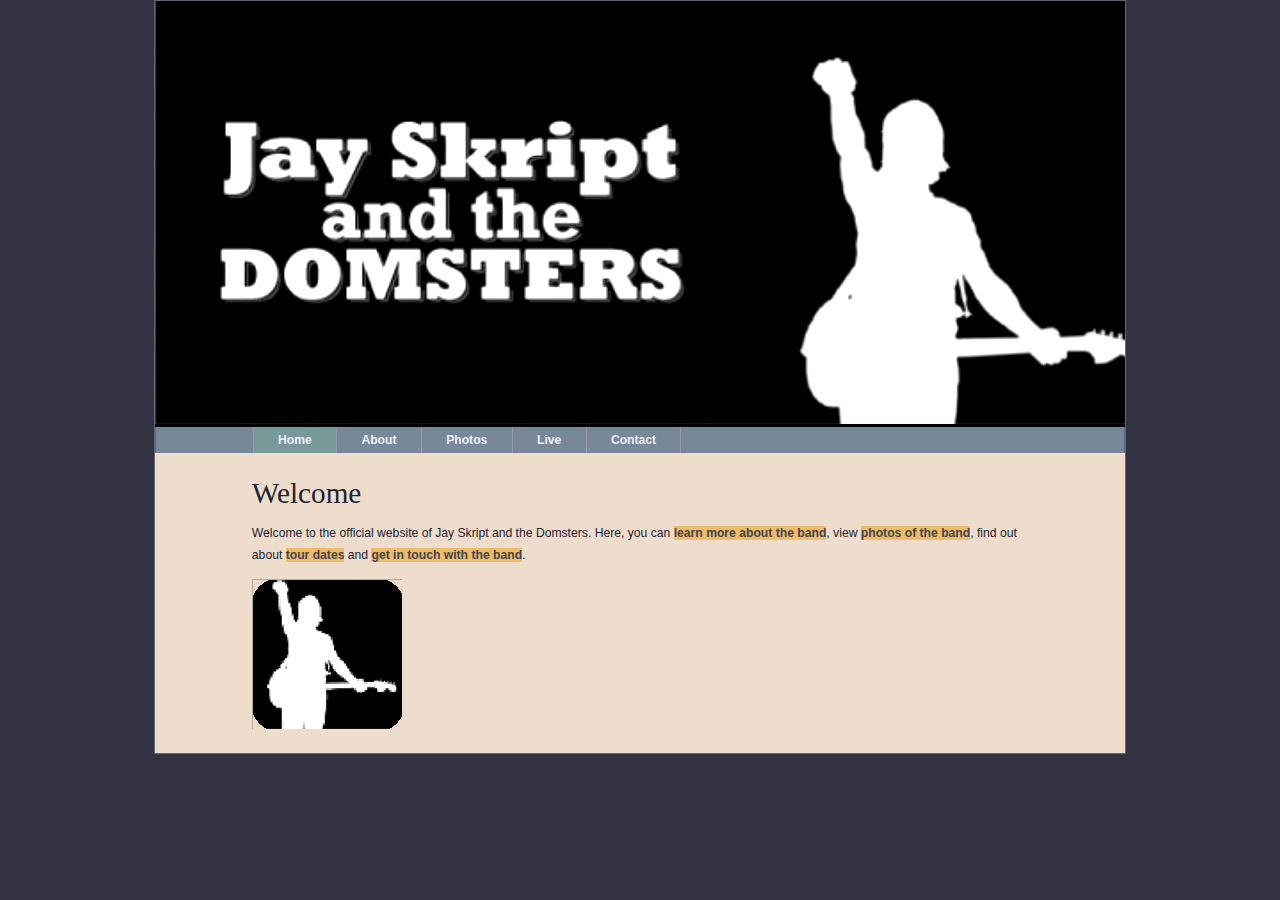
<file: 12章/index.html>
<!DOCTYPE html>
<html>
<head>
    <meta charset="utf-8" />
    <title>Jay Skript and the Domsters</title>
    <script type="text/javascript" src="scripts/modernizr-1.7.js"></script>
    <link rel="stylesheet" type="text/css" href="styles/basic.css">
</head>
<body>
    <header>
        <img src="images/logo.png" alt="Jay Skript and the Domsters" />
        <nav>
            <ul>
                <li><a href="index.html">Home</a></li>
                <li><a href="about.html">About</a></li>
                <li><a href="photos.html">Photos</a></li>
                <li><a href="live.html">Live</a></li>
                <li><a href="contact.html">Contact</a></li>
            </ul>
        </nav>
    </header>
    <article>
        <h1>Welcome</h1>
        <p id="intro"> 
Welcome to the official website of Jay Skript and the Domsters. 
Here, you can <a href="about.html" title="About">learn more about the band</a>, 
view <a href="photos.html" title="Photos">photos of the band</a>, 
find out about <a href="live.html" title="Tour Date">tour dates</a> 
and <a href="contact.html" title="Contact">get in touch with the band</a>. 
</p> 
    </article>
    <script type="text/javascript" src="scripts/global.js"></script>
</body>
</html>
</file>
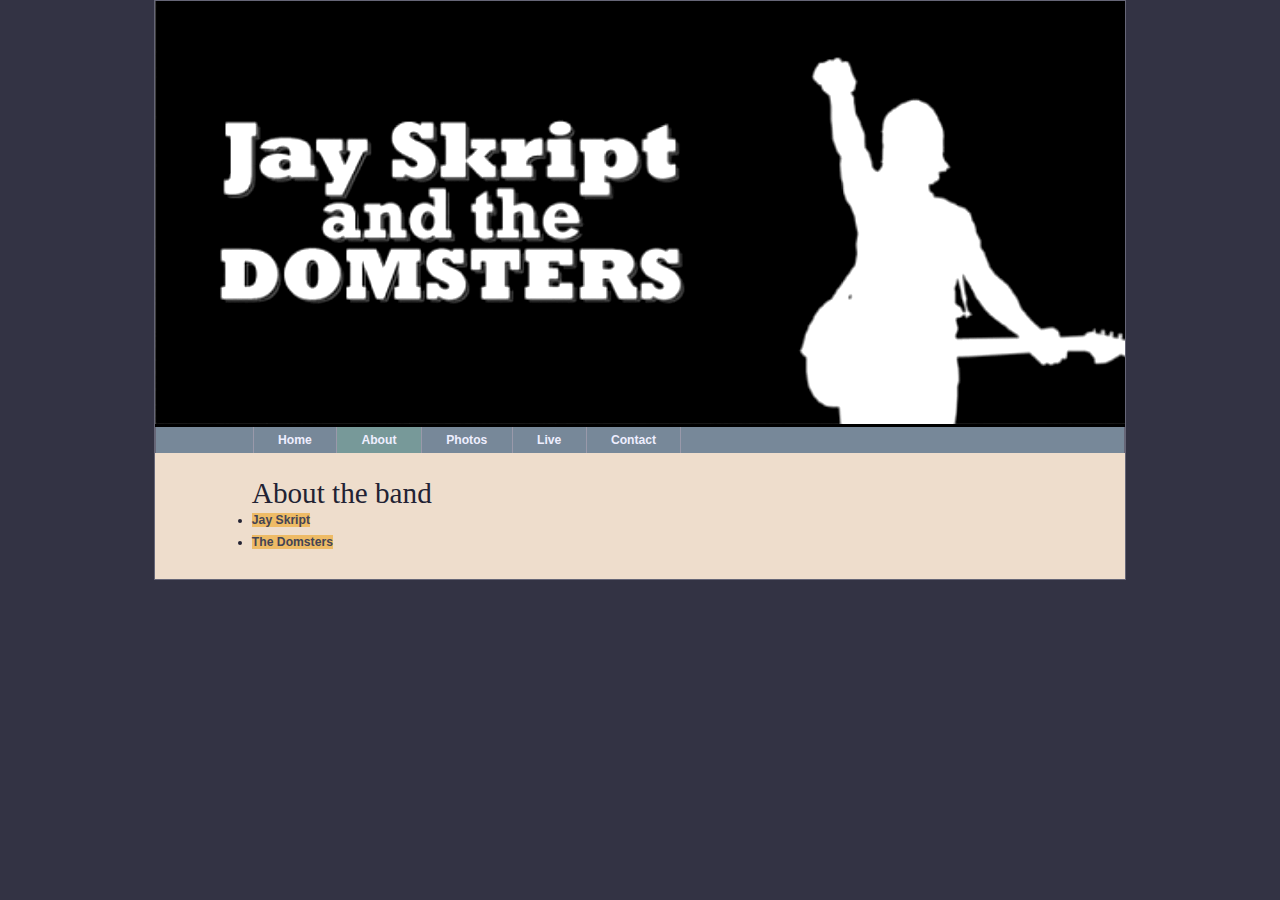
<file: 12章/about.html>
<!DOCTYPE html>
<html>
<head>
    <meta charset="utf-8" />
    <title>Jay Skript and the Domsters</title>
    <script type="text/javascript" src="scripts/modernizr-1.7.js"></script>
    <link rel="stylesheet" type="text/css" href="styles/basic.css">
</head>
<body>
    <header>
        <img src="images/logo.png" alt="Jay Skript and the Domsters" />
        <nav>
            <ul>
                <li><a href="index.html">Home</a></li>
                <li><a href="about.html">About</a></li>
                <li><a href="photos.html">Photos</a></li>
                <li><a href="live.html">Live</a></li>
                <li><a href="contact.html">Contact</a></li>
            </ul>
        </nav>
    </header>
    <article>
        <h1>About the band</h1> 
        <nav> 
          <ul> 
            <li><a href="#jay">Jay Skript</a></li> 
            <li><a href="#domsters">The Domsters</a></li> 
          </ul> 
        </nav> 
        <section id="jay"> 
          <h2>Jay Skript</h2> 
            <p>Jay Skript is going to rock your world!</p> 
            <p>Together with his compatriots the Domsters, 
          Jay is set for world domination. Just you wait and see.</p> 
            <p>Jay Skript has been on the scene since the mid 1990s. 
          His talent hasn't always been recognized or fully appreciated. 
          In the early days, he was often unfavorably compared to bigger, 
          similarly named artists. That's all in the past now.</p> 
        </section> 
        <section id="domsters"> 
          <h2>The Domsters</h2> 
            <p>The Domsters have been around, in one form or another, 
          for almost as long. It's only in the past few years that the Domsters 
          have settled down to their current, stable lineup. 
          Now they're a rock-solid bunch: methodical and dependable.</p> 
        </section> 
    </article>
    <script type="text/javascript" src="scripts/global.js"></script>
</body>
</html>
</file>
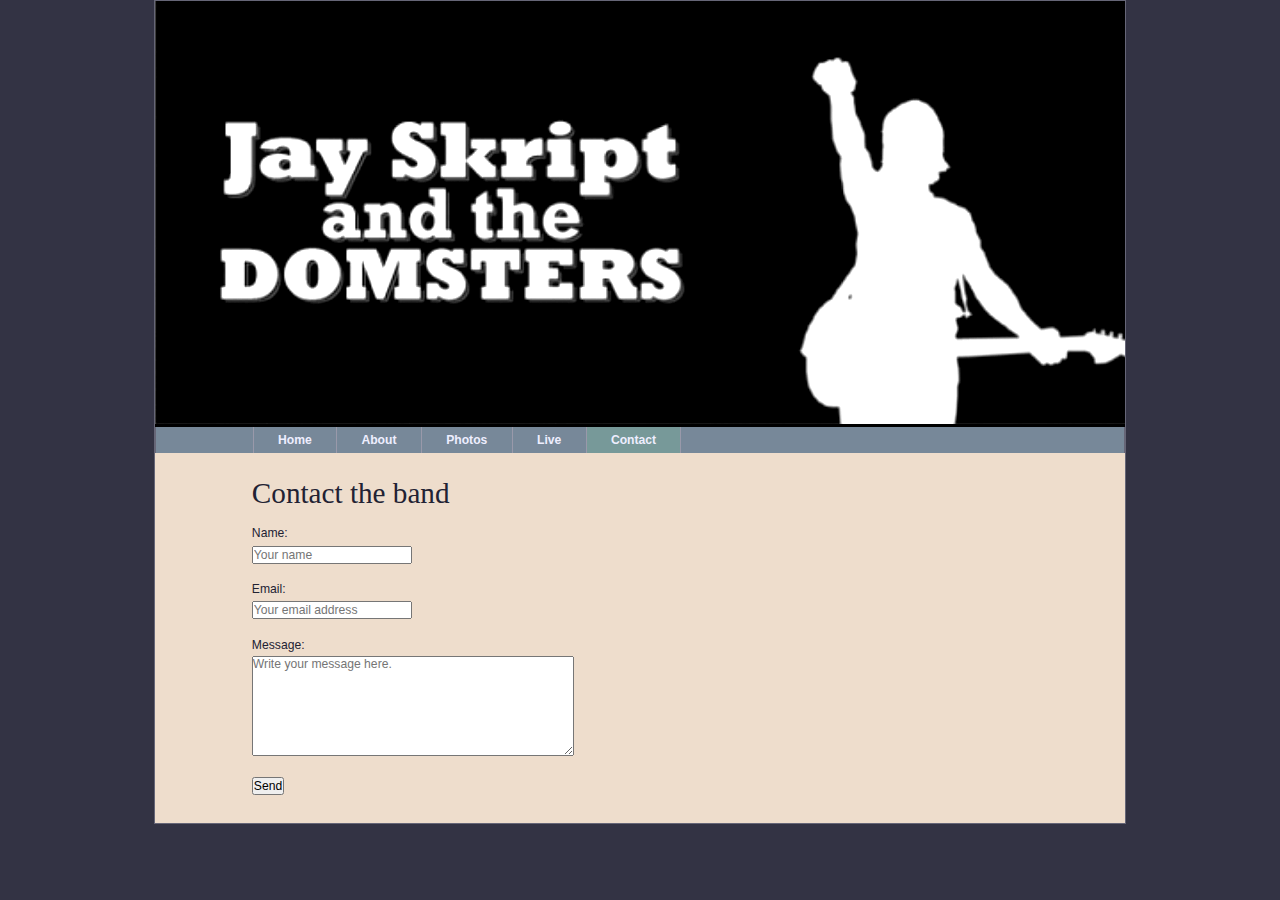
<file: 12章/contact.html>
<!DOCTYPE html>
<html>
<head>
    <meta charset="utf-8" />
    <title>Jay Skript and the Domsters</title>
    <script type="text/javascript" src="scripts/modernizr-1.7.js"></script>
    <link rel="stylesheet" type="text/css" href="styles/basic.css">
</head>
<body>
    <header>
        <img src="images/logo.png" alt="Jay Skript and the Domsters" />
        <nav>
            <ul>
                <li><a href="index.html">Home</a></li>
                <li><a href="about.html">About</a></li>
                <li><a href="photos.html">Photos</a></li>
                <li><a href="live.html">Live</a></li>
                <li><a href="contact.html">Contact</a></li>
            </ul>
        </nav>
    </header>
    <article>
      <h1>Contact the band</h1> 
      <form method="post" action="submit.html"> 
      <fieldset> 
          <p> 
           <label for="name" >Name:</label> 
           <input type="text" id="name" name="name" placeholder="Your name" required="required" /> 
          </p> 
          <p> 
           <label for="email" >Email:</label> 
           <input type="email" id="email" name="email" placeholder="Your email address" required="required" /> 
          </p> 
          <p> 
           <label for="message">Message:</label> 
           <textarea cols="45" rows="7" id="message" name="message" required="required" placeholder="Write your message here."></textarea> 
          </p> 
          <input type="submit" value="Send" /> 
         </fieldset> 
      </form> 
    </article>
    <script type="text/javascript" src="scripts/global.js"></script>
</body>
</html>
</file>
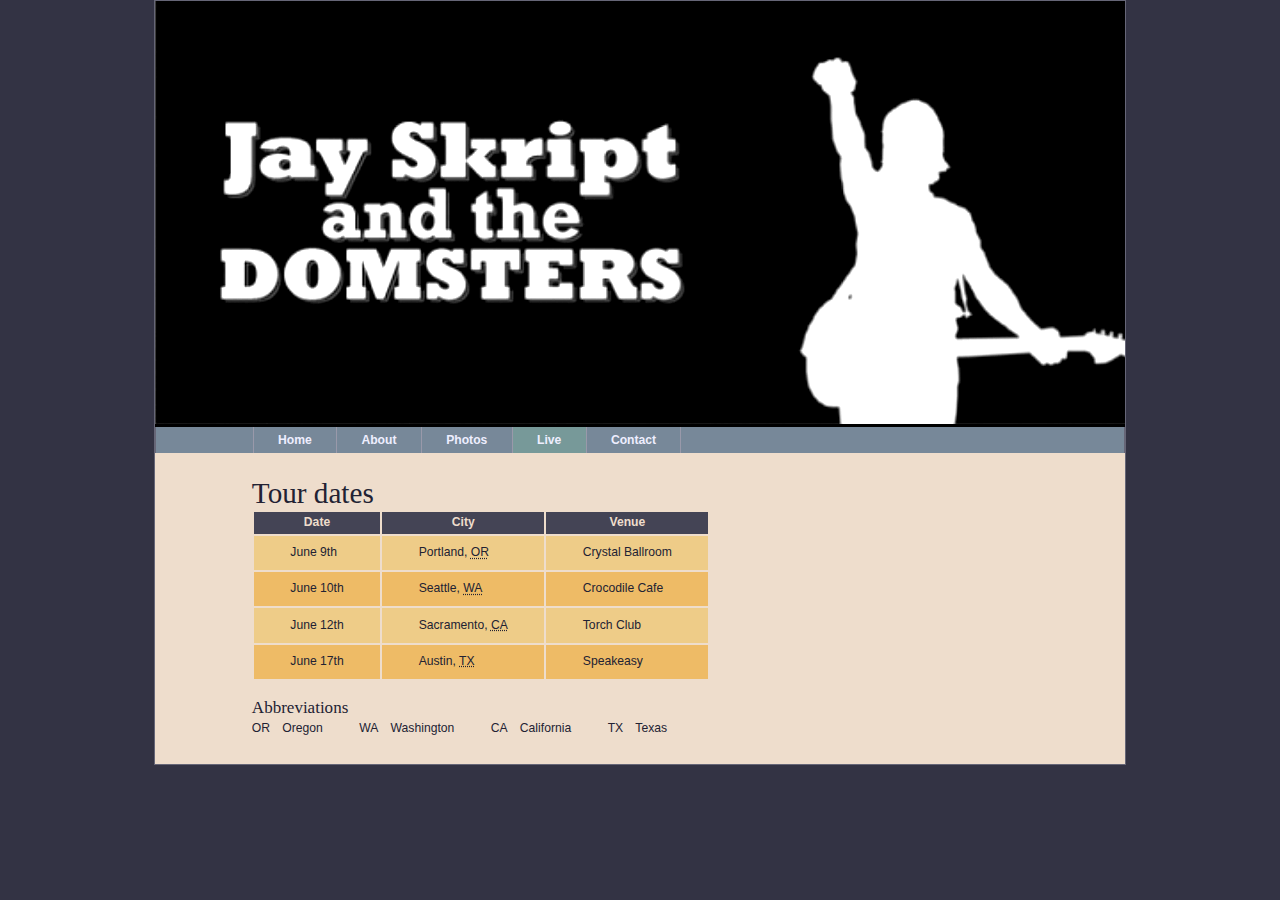
<file: 12章/live.html>
<!DOCTYPE html>
<html>
<head>
    <meta charset="utf-8" />
    <title>Jay Skript and the Domsters</title>
    <script type="text/javascript" src="scripts/modernizr-1.7.js"></script>
    <link rel="stylesheet" type="text/css" href="styles/basic.css">
</head>
<body>
    <header>
        <img src="images/logo.png" alt="Jay Skript and the Domsters" />
        <nav>
            <ul>
                <li><a href="index.html">Home</a></li>
                <li><a href="about.html">About</a></li>
                <li><a href="photos.html">Photos</a></li>
                <li><a href="live.html">Live</a></li>
                <li><a href="contact.html">Contact</a></li>
            </ul>
        </nav>
    </header>
    <article>
      <h1>Tour dates</h1> 
      <table summary="when and where you can see the band"> 
        <thead> 
        <tr> 
          <th>Date</th> 
          <th>City</th> 
          <th>Venue</th> 
        </tr> 
        </thead> 
        <tbody> 
        <tr> 
          <td>June 9th</td> 
          <td>Portland, <abbr title="Oregon">OR</abbr></td> 
          <td>Crystal Ballroom</td> 
        </tr> 
        <tr> 
          <td>June 10th</td>
        <td>Seattle, <abbr title="Washington">WA</abbr></td> 
          <td>Crocodile Cafe</td> 
        </tr> 
        <tr> 
          <td>June 12th</td> 
          <td>Sacramento, <abbr title="California">CA</abbr></td> 
          <td>Torch Club</td> 
        </tr> 
        <tr> 
          <td>June 17th</td> 
          <td>Austin, <abbr title="Texas">TX</abbr></td> 
          <td>Speakeasy</td> 
        </tr> 
        </tbody> 
      </table> 
    </article>
    <script type="text/javascript" src="scripts/global.js"></script>
</body>
</html>
</file>
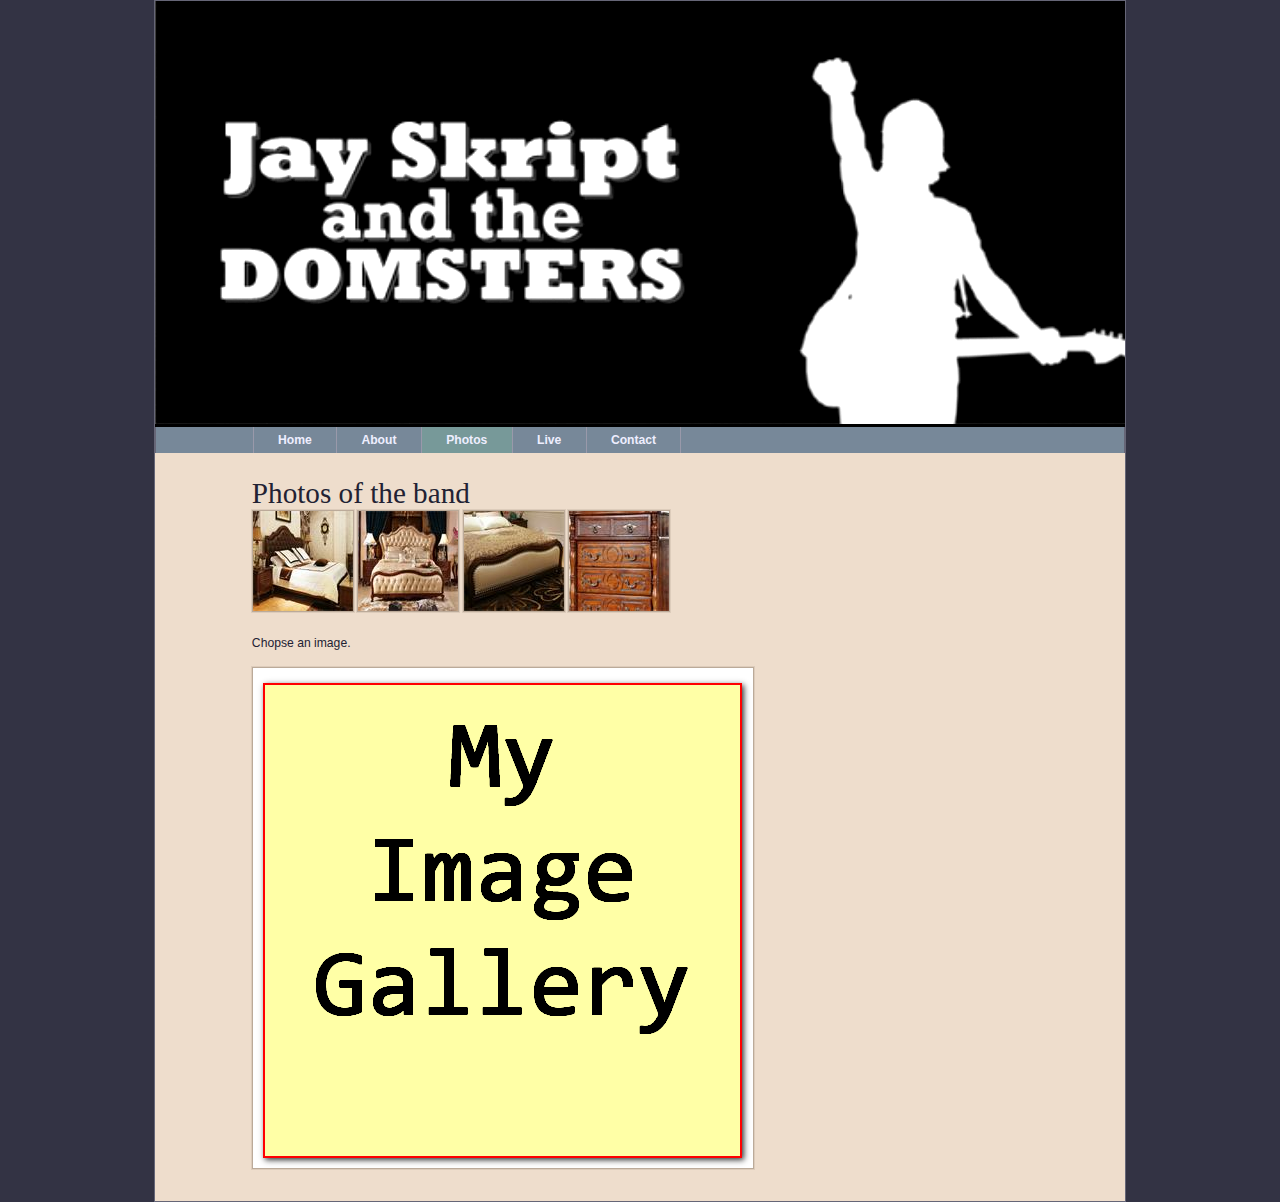
<file: 12章/photos.html>
<!DOCTYPE html>
<html>
<head>
    <meta charset="utf-8" />
    <title>Jay Skript and the Domsters</title>
    <script type="text/javascript" src="scripts/modernizr-1.7.js"></script>
    <link rel="stylesheet" type="text/css" href="styles/basic.css">
</head>
<body>
    <header>
        <img src="images/logo.png" alt="Jay Skript and the Domsters" />
        <nav>
            <ul>
                <li><a href="index.html">Home</a></li>
                <li><a href="about.html">About</a></li>
                <li><a href="photos.html">Photos</a></li>
                <li><a href="live.html">Live</a></li>
                <li><a href="contact.html">Contact</a></li>
            </ul>
        </nav>
    </header>
    <article>
      <h1>Photos of the band</h1> 
      <ul id="imagegallery"> 
        <li> 
          <a href="images/photos/concert.jpg" title="The crowd goes wild"> 
            <img src="images/photos/thumbnail_concert.jpg" alt="the band in concert" /> 
           </a> 
         </li> 
         <li> 
           <a href="images/photos/bassist.jpg" title="An atmospheric moment"> 
             <img src="images/photos/thumbnail_bassist.jpg" alt="the bassist" /> 
           </a> 
         </li> 
         <li> 
           <a href="images/photos/guitarist.jpg" title="Rocking out"> 
             <img src="images/photos/thumbnail_guitarist.jpg" alt="the guitarist" /> 
           </a> 
         </li> 
         <li> 
           <a href="images/photos/crowd.jpg" title="Encore! Encore!"> 
             <img src="images/photos/thumbnail_crowd.jpg" alt="the audience" /> 
           </a> 
         </li> 
       </ul> 
    </article>
    <script type="text/javascript" src="scripts/global.js"></script>
</body>
</html>
</file>
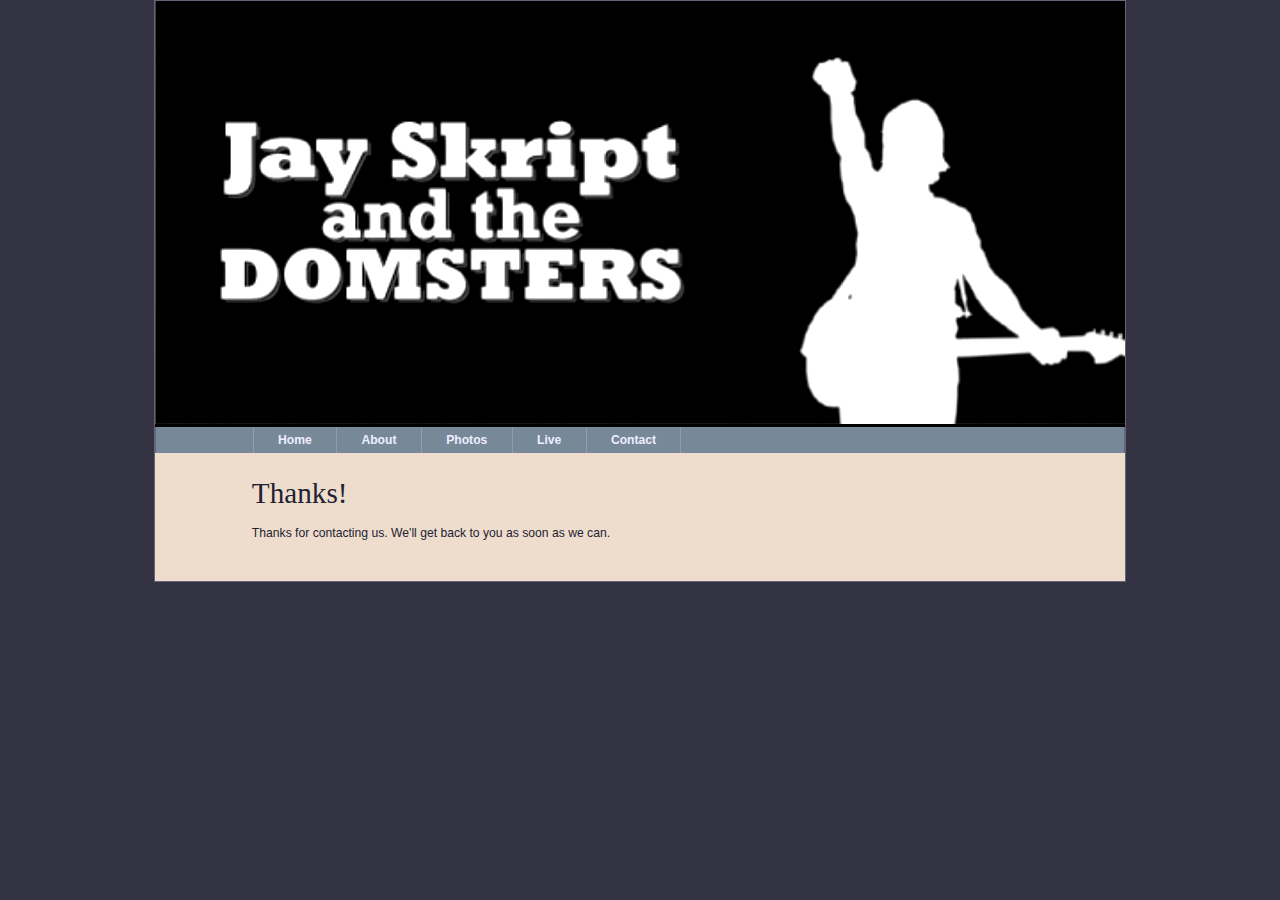
<file: 12章/submit.html>
<!DOCTYPE html>
<html>
<head>
    <meta charset="utf-8" />
    <title>Jay Skript and the Domsters</title>
    <script type="text/javascript" src="scripts/modernizr-1.7.js"></script>
    <link rel="stylesheet" type="text/css" href="styles/basic.css">
</head>
<body>
    <header>
        <img src="images/logo.png" alt="Jay Skript and the Domsters" />
        <nav>
            <ul>
                <li><a href="index.html">Home</a></li>
                <li><a href="about.html">About</a></li>
                <li><a href="photos.html">Photos</a></li>
                <li><a href="live.html">Live</a></li>
                <li><a href="contact.html">Contact</a></li>
            </ul>
        </nav>
    </header>
    <article>
        <h1>Thanks!</h1> 
        <p>Thanks for contacting us. We'll get back to you as soon as we can.</p>
    </article>
    <script type="text/javascript" src="scripts/global.js"></script>
</body>
</html>
</file>
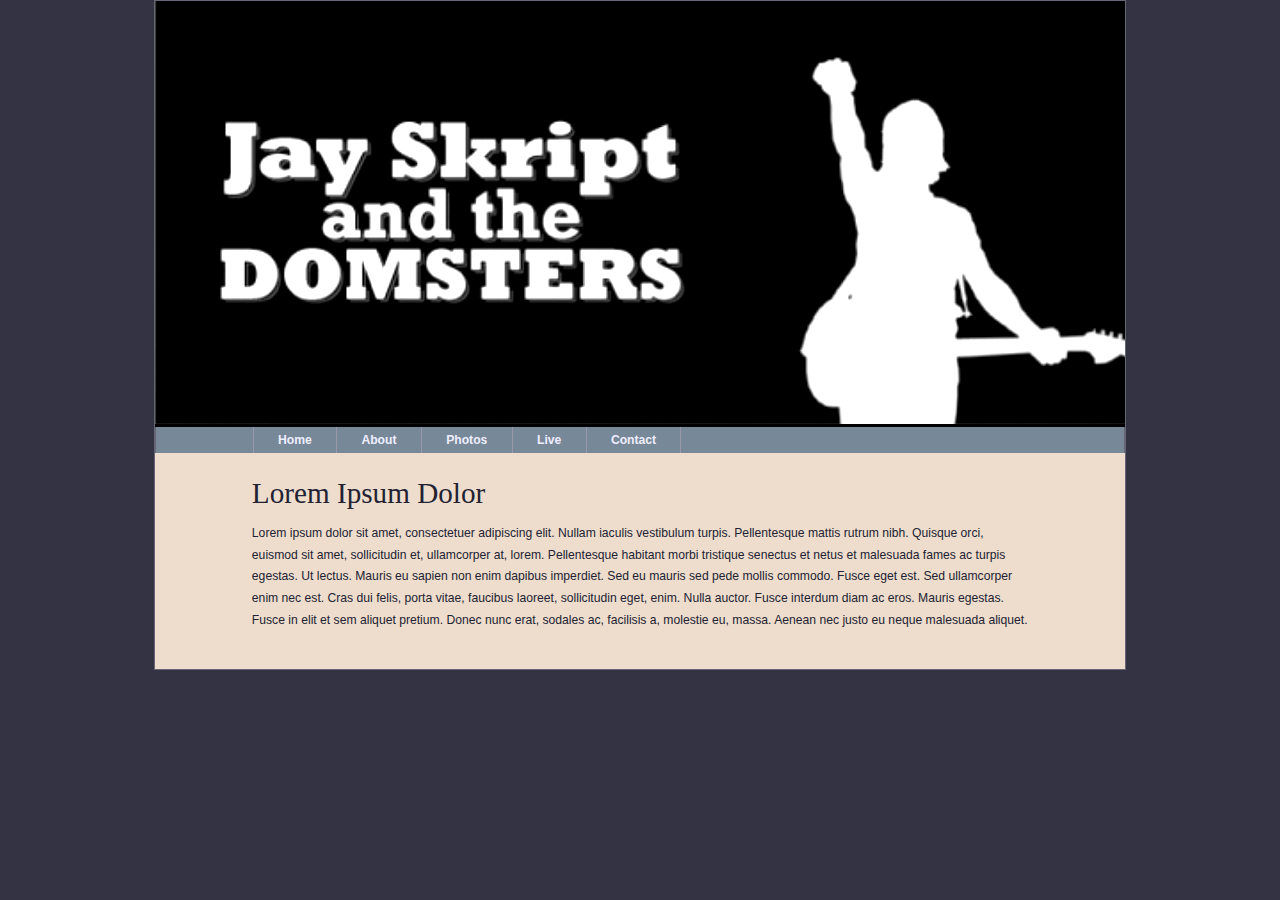
<file: 12章/template.html>
<!DOCTYPE html>
<html>
<head>
    <meta charset="utf-8" />
    <title>Jay Skript and the Domsters</title>
    <script type="text/javascript" src="scripts/modernizr-1.7.js"></script>
    <link rel="stylesheet" type="text/css" href="styles/basic.css">
</head>
<body>
    <header>
        <img src="images/logo.png" alt="Jay Skript and the Domsters" />
        <nav>
            <ul>
                <li><a href="index.html">Home</a></li>
                <li><a href="about.html">About</a></li>
                <li><a href="photos.html">Photos</a></li>
                <li><a href="live.html">Live</a></li>
                <li><a href="contact.html">Contact</a></li>
            </ul>
        </nav>
    </header>
    <article>
        <h1>Lorem Ipsum Dolor</h1>
        <p>Lorem ipsum dolor sit amet, consectetuer adipiscing elit. 
Nullam iaculis vestibulum turpis. Pellentesque mattis rutrum 
nibh. Quisque orci, euismod sit amet, sollicitudin et, 
ullamcorper at, lorem. 
Pellentesque habitant morbi tristique senectus et netus 
et malesuada fames ac turpis egestas. 
Ut lectus. Mauris eu sapien non enim dapibus imperdiet. 
Sed eu mauris sed pede mollis commodo. 
Fusce eget est. Sed ullamcorper enim nec est. 
Cras dui felis, porta vitae, faucibus laoreet, sollicitudin eget, 
enim. Nulla auctor. Fusce interdum diam ac eros. 
Mauris egestas. Fusce in elit et sem aliquet pretium. 
Donec nunc erat, sodales ac, facilisis a, molestie eu, massa. 
Aenean nec justo eu neque malesuada aliquet.</p> 
    </article>
</body>
</html>
</file>
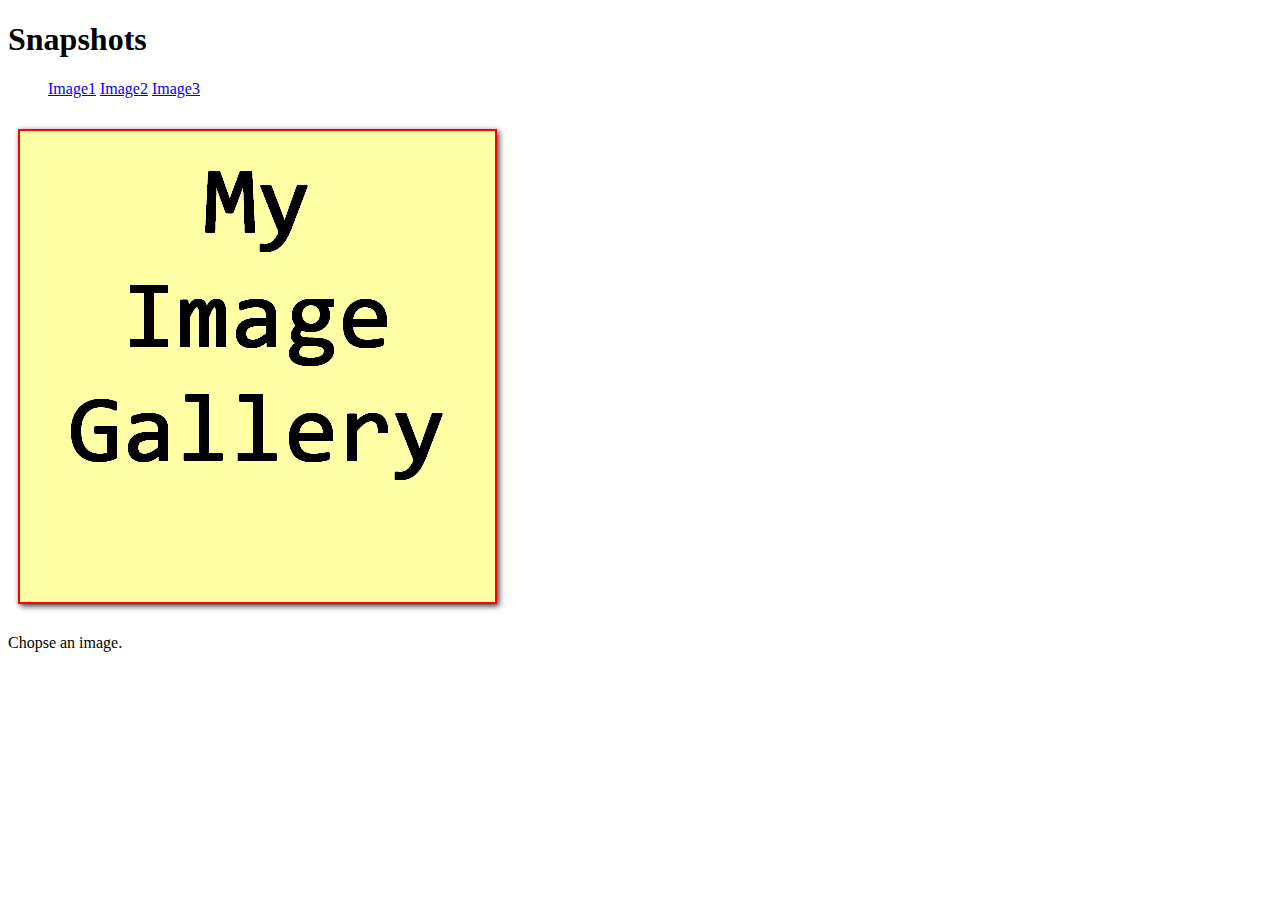
<file: 4章/gallery.html>
<!DOCTYPE html>
<html>
<head>
    <meta charset="utf-8" />
    <title>Image Gallery</title>
    <style type="text/css">
        #imagegallery li {
            display: inline;
        }
    </style>
</head>
<body>
    <h1>Snapshots</h1>
    <ul id="imagegallery">
        <li>
            <a href="images/1.png" title="The First Picture">Image1</a>
        </li>
        <li>
            <a href="images/2.png" title="The Second Picture">Image2</a>
        </li>
        <li>
            <a href="images/3.png" title="The Third Picture">Image3</a>
        </li>
    </ul>
<!--     <img id="placeholder" src="images/placeholder.png" alt="my image gallery">
    <p id="description">Chopse an image.</p> -->
<script type="text/javascript">
	function preparePlaceHolder() {
        if (!document.createElement) return false;
        if (!document.createTextNode) return false;
		var placeholder = document.createElement('img');
		placeholder.setAttribute('id', 'placeholder');
        placeholder.setAttribute('src', 'images/placeholder.png');
        placeholder.setAttribute('alt', 'my image gallery');
        var description = document.createElement('p');
        description.setAttribute('id', 'description');
        var desctext = document.createTextNode('Chopse an image.');
        description.appendChild(desctext);
        document.body.appendChild(placeholder);
        document.body.appendChild(description);
		return true;
	}
    function showPic(pic){
        if (!document.getElementById('placeholder')) return false;
        var source = pic.getAttribute('href');
        var placeholder = document.getElementById('placeholder');
        placeholder.setAttribute('src', source);
        if (document.getElementById('description')){
            var text = pic.getAttribute('title') ? pic.getAttribute('title') : "";
            // alert(text);
            var description = document.getElementById('description');
            if (description.firstChild.nodeType == 3){
                description.firstChild.nodeValue = text;
                // description.innerText = text;  等价上面的            
            }
        }
        return true;
    }
    function prepareGallery(){
        if (!document.getElementsByTagName) return false;
        if (!document.getElementById) return false;
        if (!document.getElementById('imagegallery')) return false;
        var gallery = document.getElementById('imagegallery');
        var links = gallery.getElementsByTagName('a');
        for (var i=0; i<links.length; i++){
            links[i].onclick = function (){
                return showPic(this) ? false : true;              
            }
            links[i].onkeypass = links[i].onclick;
        }
    }
    function addLoadEvent(func) {
        var oldonload = window.onload;
        if (typeof window.onload != 'function'){
            window.onload = func;
        } else {
            window.onload = function(){
                oldonload();
                func();
            }
        }
    }
    addLoadEvent(preparePlaceHolder);
    addLoadEvent(prepareGallery);
</script>
</body>
</html>
</file>
<file: 12章/styles/basic.css>
@import url(layout.css);
@import url(color.css);
@import url(typography.css);
</file>
